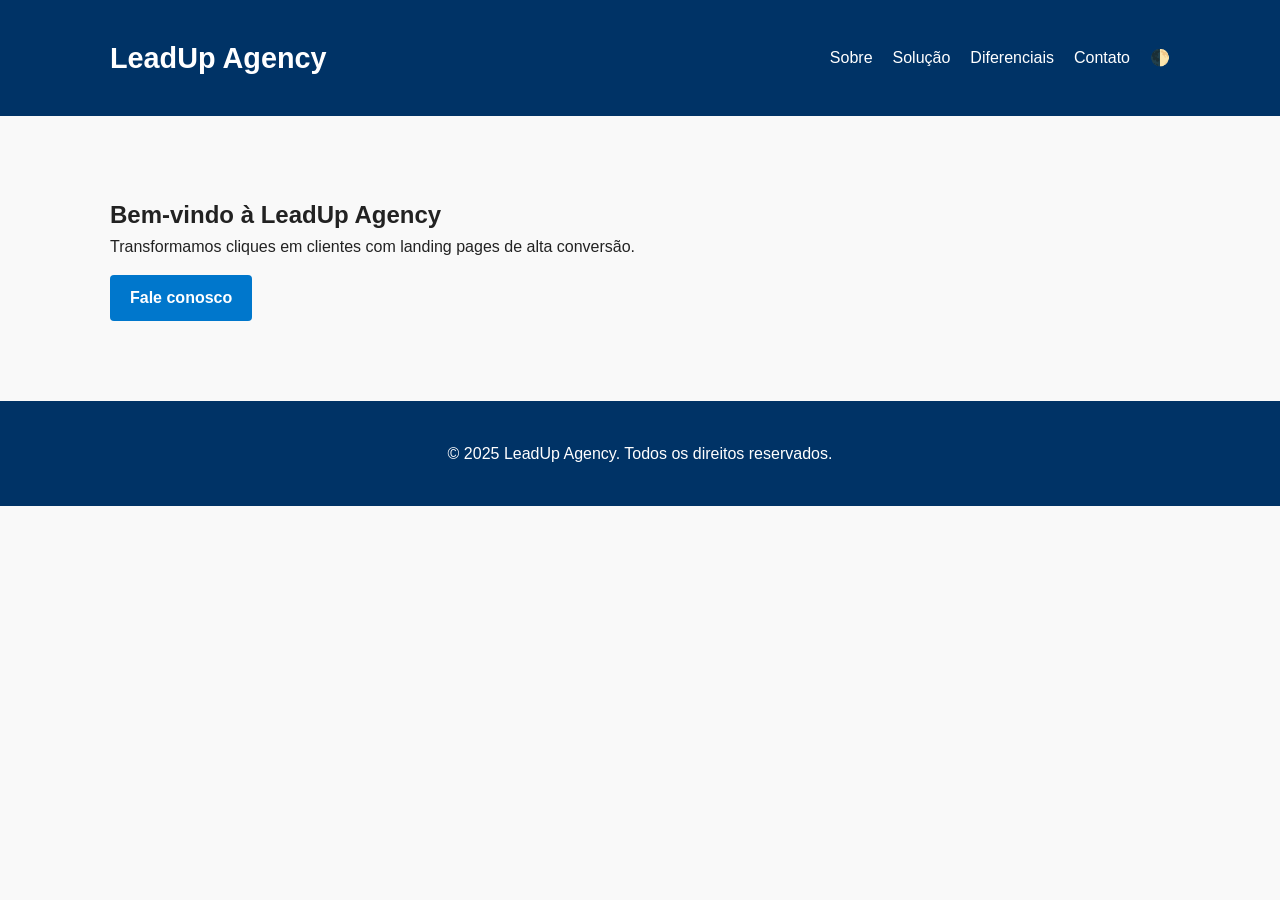
<file: lead up projeto completo/index.html>
<!DOCTYPE html>
<html lang="pt-BR">
<head>
  <meta charset="UTF-8" />
  <meta name="viewport" content="width=device-width, initial-scale=1.0" />
  <title>Início - LeadUp Agency</title>
  <link rel="stylesheet" href="style.css" />
</head>
<body>
  <!-- Header -->
  <header class="header">
    <div class="container header-container">
      <h1 class="logo"><a href="index.html">LeadUp Agency</a></h1>
      <nav>
        <button id="menu-toggle" class="menu-toggle">&#9776;</button>
        <ul id="nav-menu" class="nav-menu">
          <li><a href="sobre.html">Sobre</a></li>
          <li><a href="solucao.html">Solução</a></li>
          <li><a href="diferenciais.html">Diferenciais</a></li>
          <li><a href="contato.html">Contato</a></li>
          <li><button id="toggle-theme">🌓</button></li>
        </ul>
      </nav>
    </div>
  </header>

  <!-- Conteúdo principal -->
  <main class="section fade-in">
    <div class="container">
      <h2>Bem-vindo à LeadUp Agency</h2>
      <p>Transformamos cliques em clientes com landing pages de alta conversão.</p>
      <a href="contato.html" class="btn">Fale conosco</a>
    </div>
  </main>

  <!-- Rodapé -->
  <footer class="footer">
    <div class="container">
      <p>&copy; 2025 LeadUp Agency. Todos os direitos reservados.</p>
    </div>
  </footer>

  <script src="script.js"></script>
</body>
</html>
</file>
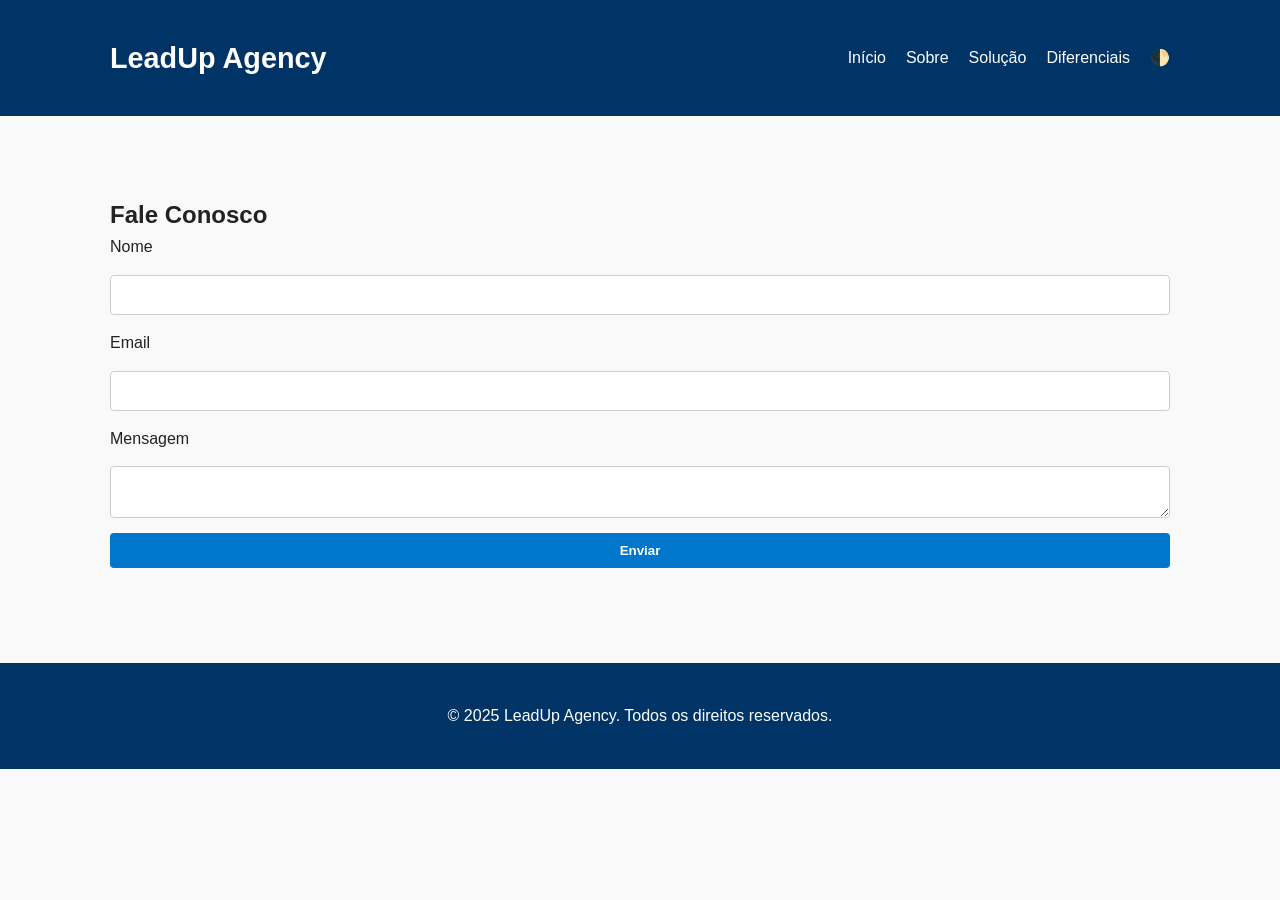
<file: lead up projeto completo/contato.html>
<!DOCTYPE html>
<html lang="pt-BR">
<head>
  <meta charset="UTF-8" />
  <meta name="viewport" content="width=device-width, initial-scale=1.0" />
  <title>Contato - LeadUp Agency</title>
  <link rel="stylesheet" href="style.css" />
</head>
<body>
  <header class="header">
    <div class="container header-container">
      <h1 class="logo"><a href="index.html">LeadUp Agency</a></h1>
      <nav>
        <button id="menu-toggle" class="menu-toggle">&#9776;</button>
        <ul id="nav-menu" class="nav-menu">
          <li><a href="index.html">Início</a></li>
          <li><a href="sobre.html">Sobre</a></li>
          <li><a href="solucao.html">Solução</a></li>
          <li><a href="diferenciais.html">Diferenciais</a></li>
          <li><button id="toggle-theme">🌓</button></li>
        </ul>
      </nav>
    </div>
  </header>

  <main class="section fade-in">
    <div class="container">
      <h2>Fale Conosco</h2>
      <form id="form">
        <label for="nome">Nome</label>
        <input type="text" id="nome" name="nome" required>
        <label for="email">Email</label>
        <input type="email" id="email" name="email" required>
        <label for="mensagem">Mensagem</label>
        <textarea id="mensagem" name="mensagem" required></textarea>
        <button type="submit">Enviar</button>
        <p id="form-status" class="form-status"></p>
      </form>
    </div>
  </main>

  <footer class="footer">
    <div class="container">
      <p>&copy; 2025 LeadUp Agency. Todos os direitos reservados.</p>
    </div>
  </footer>

  <script src="script.js"></script>
</body>
</html>
</file>
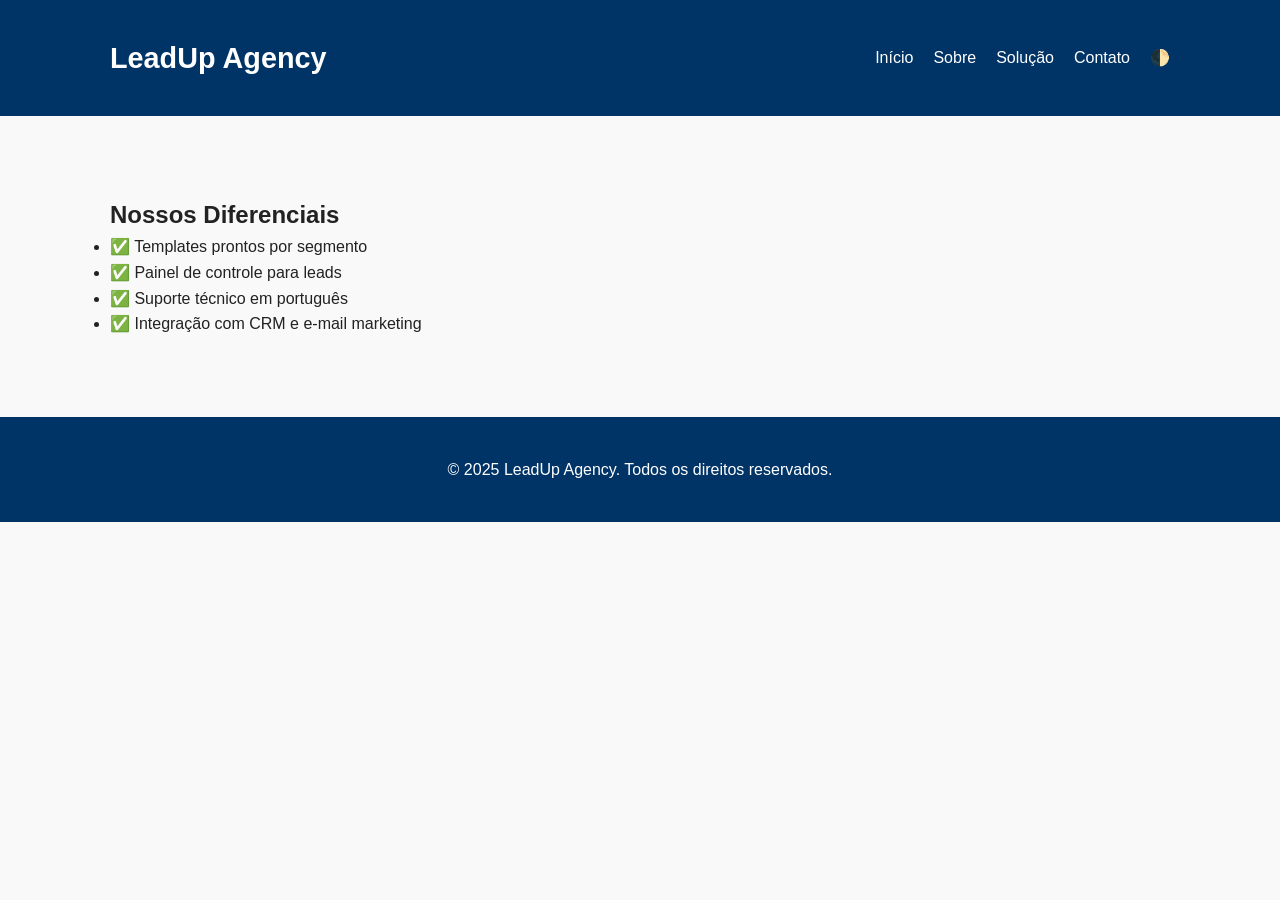
<file: lead up projeto completo/diferenciais.html>
<!DOCTYPE html>
<html lang="pt-BR">
<head>
  <meta charset="UTF-8" />
  <meta name="viewport" content="width=device-width, initial-scale=1.0" />
  <title>Diferenciais - LeadUp Agency</title>
  <link rel="stylesheet" href="style.css" />
</head>
<body>
  <header class="header">
    <div class="container header-container">
      <h1 class="logo"><a href="index.html">LeadUp Agency</a></h1>
      <nav>
        <button id="menu-toggle" class="menu-toggle">&#9776;</button>
        <ul id="nav-menu" class="nav-menu">
          <li><a href="index.html">Início</a></li>
          <li><a href="sobre.html">Sobre</a></li>
          <li><a href="solucao.html">Solução</a></li>
          <li><a href="contato.html">Contato</a></li>
          <li><button id="toggle-theme">🌓</button></li>
        </ul>
      </nav>
    </div>
  </header>

  <main class="section fade-in">
    <div class="container">
      <h2>Nossos Diferenciais</h2>
      <ul>
        <li>✅ Templates prontos por segmento</li>
        <li>✅ Painel de controle para leads</li>
        <li>✅ Suporte técnico em português</li>
        <li>✅ Integração com CRM e e-mail marketing</li>
      </ul>
    </div>
  </main>

  <footer class="footer">
    <div class="container">
      <p>&copy; 2025 LeadUp Agency. Todos os direitos reservados.</p>
    </div>
  </footer>

  <script src="script.js"></script>
</body>
</html>
</file>
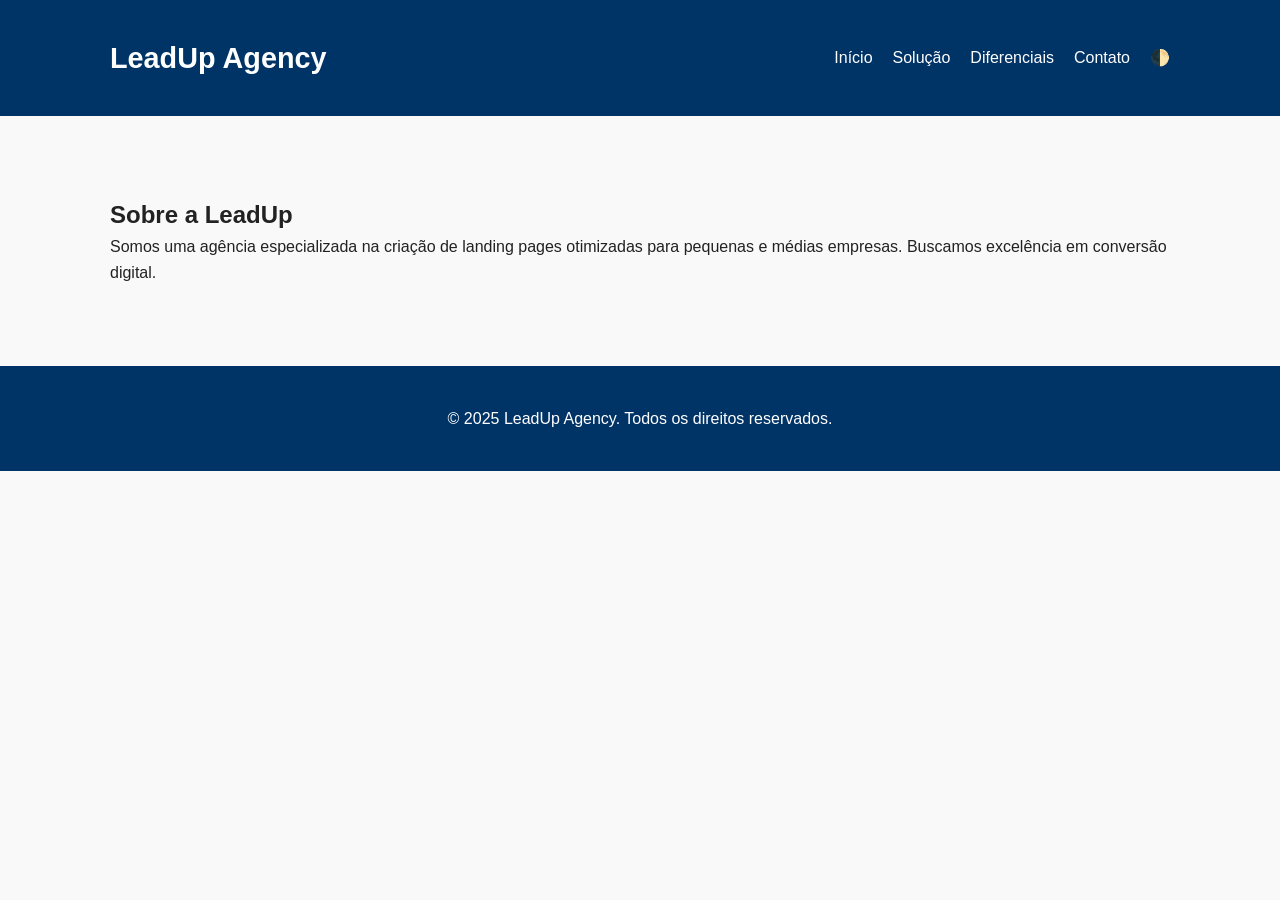
<file: lead up projeto completo/sobre.html>
<!DOCTYPE html>
<html lang="pt-BR">
<head>
  <meta charset="UTF-8" />
  <meta name="viewport" content="width=device-width, initial-scale=1.0" />
  <title>Sobre - LeadUp Agency</title>
  <link rel="stylesheet" href="style.css" />
</head>
<body>
  <header class="header">
    <div class="container header-container">
      <h1 class="logo"><a href="index.html">LeadUp Agency</a></h1>
      <nav>
        <button id="menu-toggle" class="menu-toggle">&#9776;</button>
        <ul id="nav-menu" class="nav-menu">
          <li><a href="index.html">Início</a></li>
          <li><a href="solucao.html">Solução</a></li>
          <li><a href="diferenciais.html">Diferenciais</a></li>
          <li><a href="contato.html">Contato</a></li>
          <li><button id="toggle-theme">🌓</button></li>
        </ul>
      </nav>
    </div>
  </header>

  <main class="section fade-in">
    <div class="container">
      <h2>Sobre a LeadUp</h2>
      <p>Somos uma agência especializada na criação de landing pages otimizadas para pequenas e médias empresas. Buscamos excelência em conversão digital.</p>
    </div>
  </main>

  <footer class="footer">
    <div class="container">
      <p>&copy; 2025 LeadUp Agency. Todos os direitos reservados.</p>
    </div>
  </footer>

  <script src="script.js"></script>
</body>
</html>
</file>
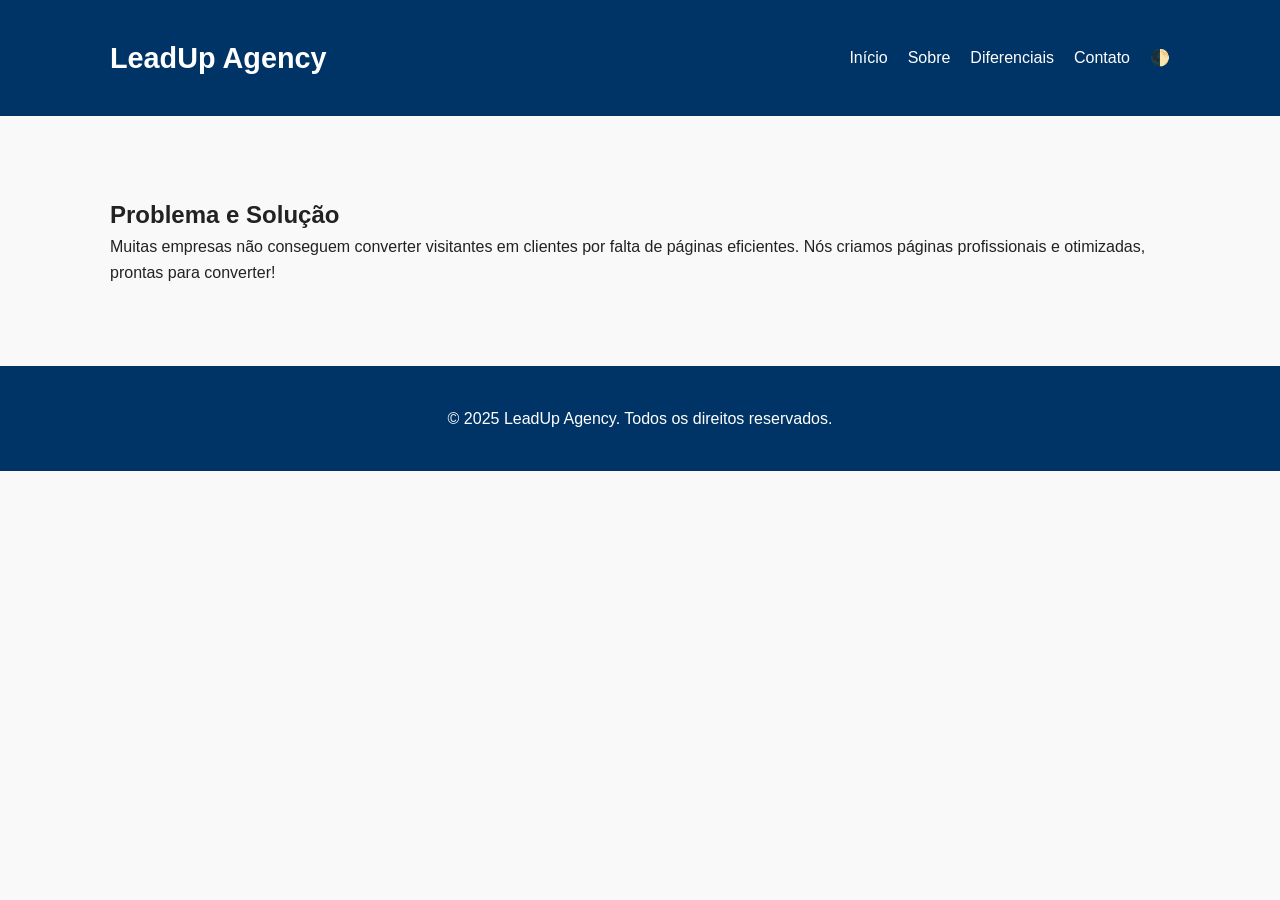
<file: lead up projeto completo/solucao.html>
<!DOCTYPE html>
<html lang="pt-BR">
<head>
  <meta charset="UTF-8" />
  <meta name="viewport" content="width=device-width, initial-scale=1.0" />
  <title>Solução - LeadUp Agency</title>
  <link rel="stylesheet" href="style.css" />
</head>
<body>
  <header class="header">
    <div class="container header-container">
      <h1 class="logo"><a href="index.html">LeadUp Agency</a></h1>
      <nav>
        <button id="menu-toggle" class="menu-toggle">&#9776;</button>
        <ul id="nav-menu" class="nav-menu">
          <li><a href="index.html">Início</a></li>
          <li><a href="sobre.html">Sobre</a></li>
          <li><a href="diferenciais.html">Diferenciais</a></li>
          <li><a href="contato.html">Contato</a></li>
          <li><button id="toggle-theme">🌓</button></li>
        </ul>
      </nav>
    </div>
  </header>

  <main class="section fade-in">
    <div class="container">
      <h2>Problema e Solução</h2>
      <p>Muitas empresas não conseguem converter visitantes em clientes por falta de páginas eficientes. Nós criamos páginas profissionais e otimizadas, prontas para converter!</p>
    </div>
  </main>

  <footer class="footer">
    <div class="container">
      <p>&copy; 2025 LeadUp Agency. Todos os direitos reservados.</p>
    </div>
  </footer>

  <script src="script.js"></script>
</body>
</html>
</file>
<file: lead up projeto completo/style.css>
:root {
  --cor-primaria: #003366;
  --cor-secundaria: #0077cc;
  --cor-clara: #ffffff;
  --cor-escura: #222222;
  --bg-claro: #f9f9f9;
  --bg-escuro: #1a1a1a;
}

* {
  margin: 0;
  padding: 0;
  box-sizing: border-box;
}

body {
  font-family: 'Segoe UI', sans-serif;
  background: var(--bg-claro);
  color: var(--cor-escura);
  line-height: 1.6;
  transition: background 0.3s, color 0.3s;
}

.dark-mode {
  background: var(--bg-escuro);
  color: var(--cor-clara);
}

.container {
  max-width: 1100px;
  margin: auto;
  padding: 20px;
}

.header {
  background: var(--cor-primaria);
  color: var(--cor-clara);
  padding: 15px 0;
}

.header-container {
  display: flex;
  justify-content: space-between;
  align-items: center;
}

.logo {
  font-size: 1.8em;
}

.logo a {
  color: var(--cor-clara);
  text-decoration: none;
}

.nav-menu {
  list-style: none;
  display: flex;
  gap: 20px;
}

.nav-menu a,
.nav-menu button {
  color: var(--cor-clara);
  text-decoration: none;
  background: none;
  border: none;
  font-size: 1em;
  cursor: pointer;
}

.menu-toggle {
  display: none;
}

.btn {
  background: var(--cor-secundaria);
  color: var(--cor-clara);
  padding: 10px 20px;
  border-radius: 4px;
  display: inline-block;
  margin-top: 15px;
  text-decoration: none;
  font-weight: bold;
}

.section {
  padding: 60px 20px;
}

form {
  display: flex;
  flex-direction: column;
  gap: 15px;
}

input,
textarea {
  padding: 10px;
  border-radius: 4px;
  border: 1px solid #ccc;
  font-size: 1em;
}

button[type="submit"] {
  background: var(--cor-secundaria);
  color: #fff;
  padding: 10px;
  border: none;
  border-radius: 4px;
  cursor: pointer;
  font-weight: bold;
}

button[type="submit"]:hover {
  background: var(--cor-primaria);
}

.footer {
  background: var(--cor-primaria);
  color: var(--cor-clara);
  text-align: center;
  padding: 20px;
}

.form-status {
  font-size: 0.9em;
  color: green;
}

.fade-in {
  opacity: 0;
  transform: translateY(20px);
  animation: fadeIn 0.6s forwards;
}

@keyframes fadeIn {
  to {
    opacity: 1;
    transform: translateY(0);
  }
}

@media (max-width: 768px) {
  .nav-menu {
    flex-direction: column;
    display: none;
  }

  .nav-menu.show {
    display: flex;
  }

  .menu-toggle {
    display: block;
    font-size: 1.5em;
    background: none;
    border: none;
    color: var(--cor-clara);
  }
}
</file>
